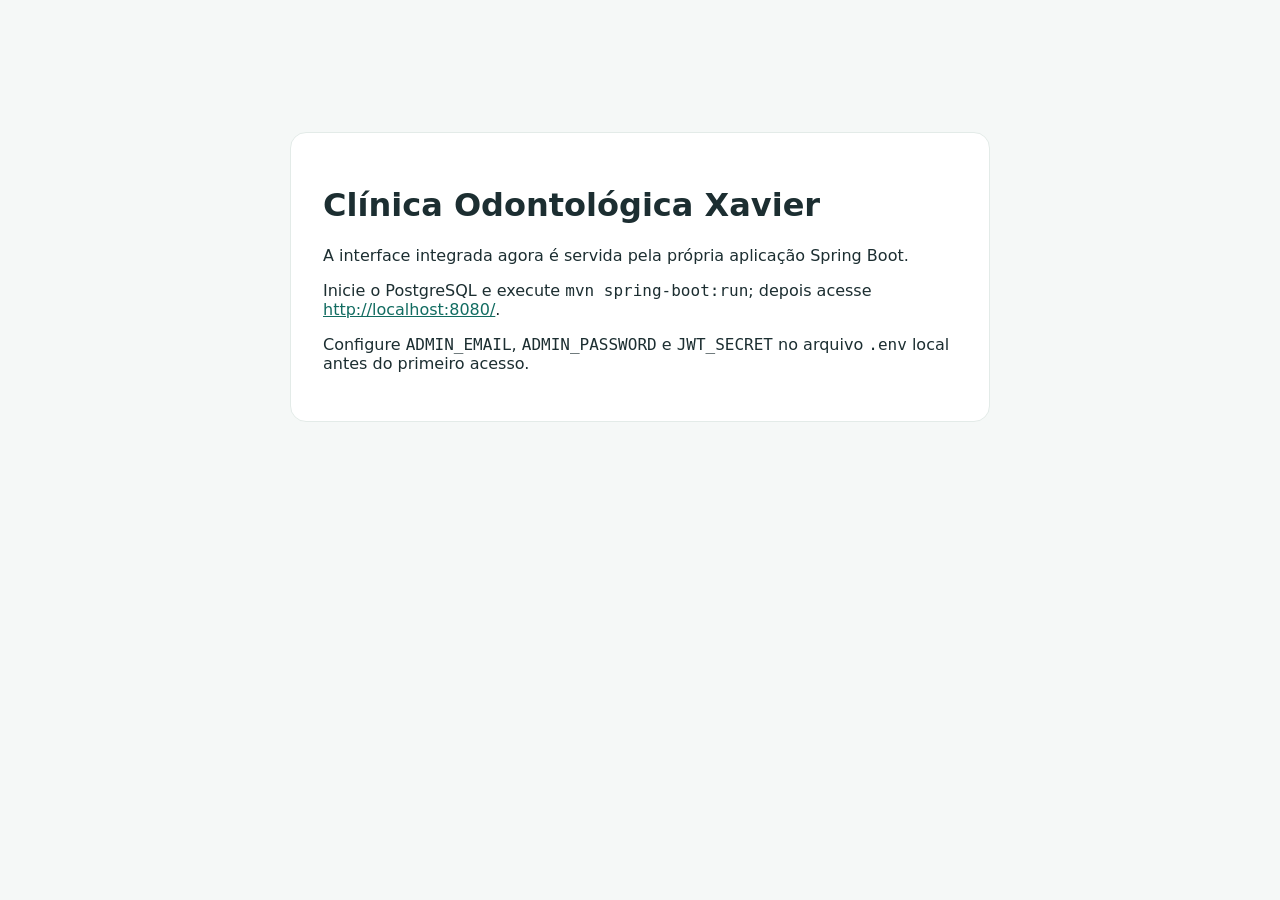
<file: frontend/index.html>
<!doctype html>
<html lang="pt-BR"><head><meta charset="utf-8"><meta name="viewport" content="width=device-width, initial-scale=1"><title>Interface da Clínica Xavier</title>
<style>body{font:16px system-ui;max-width:700px;margin:12vh auto;padding:24px;color:#1c2e31;background:#f5f8f7}a{color:#126c61}main{background:white;padding:32px;border-radius:16px;border:1px solid #e3ebe8}</style></head>
<body><main><h1>Clínica Odontológica Xavier</h1><p>A interface integrada agora é servida pela própria aplicação Spring Boot.</p>
<p>Inicie o PostgreSQL e execute <code>mvn spring-boot:run</code>; depois acesse <a href="http://localhost:8080/">http://localhost:8080/</a>.</p>
<p>Configure <code>ADMIN_EMAIL</code>, <code>ADMIN_PASSWORD</code> e <code>JWT_SECRET</code> no arquivo <code>.env</code> local antes do primeiro acesso.</p></main></body></html>
</file>
